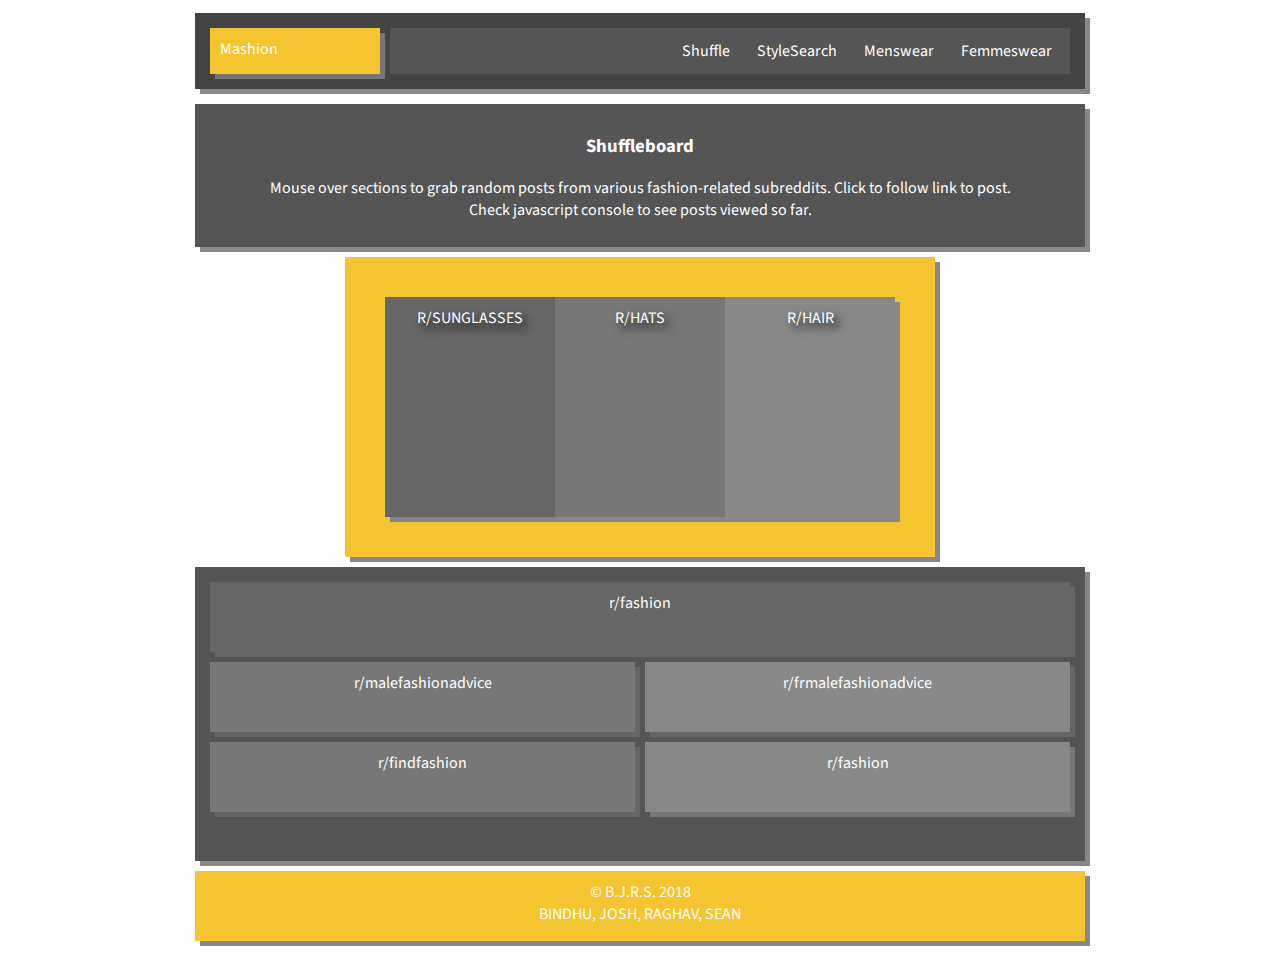
<file: index.html>
<!DOCTYPE html>
<html>
<head>
  <script src="https://code.jquery.com/jquery-3.1.0.js"></script>
  <script type="text/javascript" src="scripts.js"></script>
  <title>Mashion | Shuffleboard</title>
  <link rel="stylesheet" href="homestyle.css">
  <link rel="stylesheet" href="https://fonts.googleapis.com/css?family=Bitter:400,700">
  <link rel="stylesheet" href="https://fonts.googleapis.com/css?family=Source+Sans+Pro:300,400,700">
</head>
<body>
  <div class="container">
    <div class="grid navibar">
      <div class="grid logo">
              <a href="index.html">Mashion</a>
            </div>
      <div class="grid navi">
        <a class="navlink active" href="index.html">Shuffle</a>
        <a class="navlink" href="search.html">StyleSearch</a>
        <a class="navlink" href="mens.html">Menswear</a>
        <a class="navlink" href="fems.html">Femmeswear</a>
      </div>
    </div>
      <div class="grid intro"><h3>Shuffleboard</h3>
      <p>
        Mouse over sections to grab random posts from various fashion-related subreddits. Click to follow link to post.<br>
        Check javascript console to see posts viewed so far.
      </p>
    </div>
    <div class="grid main">
      <div class="grid card1 hook1" id="sunglasses">
              <span class="secname">r/sunglasses</span>
      </div>
      <div class="grid card2 hook2" id="hats">
        <span class="secname"> r/hats</span>
      </div>
      <div class="grid card3 hook3" id="hair">
        <span class="secname"> r/hair</span>
      </div>
    </div>
    <div class="grid extra">
            <div class="grid card4 hook4" id="fashion">
        <span class="secname"> R/FASHION</span>
      </div><br>
      <div class="grid card5 hook5" id="maleFashionAdvice">
        <span class="secname"> R/MALEFASHIONADVICE</span>
      </div><br>
      <div class="grid card6 hook6" id="femaleFashionAdvice">
        <span class="secname"> R/FRMALEFASHIONADVICE</span>
      </div><br>
            <div class="grid card7 hook7" id="findFashion">
        <span class="secname"> R/FINDFASHION</span>
      </div><br>
      <div class="grid card8 hook8" id="outfits">
        <span class="secname"> R/FASHION</span>
      </div>
    </div>
    <div class="grid footer">&copy; B.J.R.S. 2018 <br> Bindhu, Josh, Raghav, Sean
    </div>
  </div>
</body>
</file>
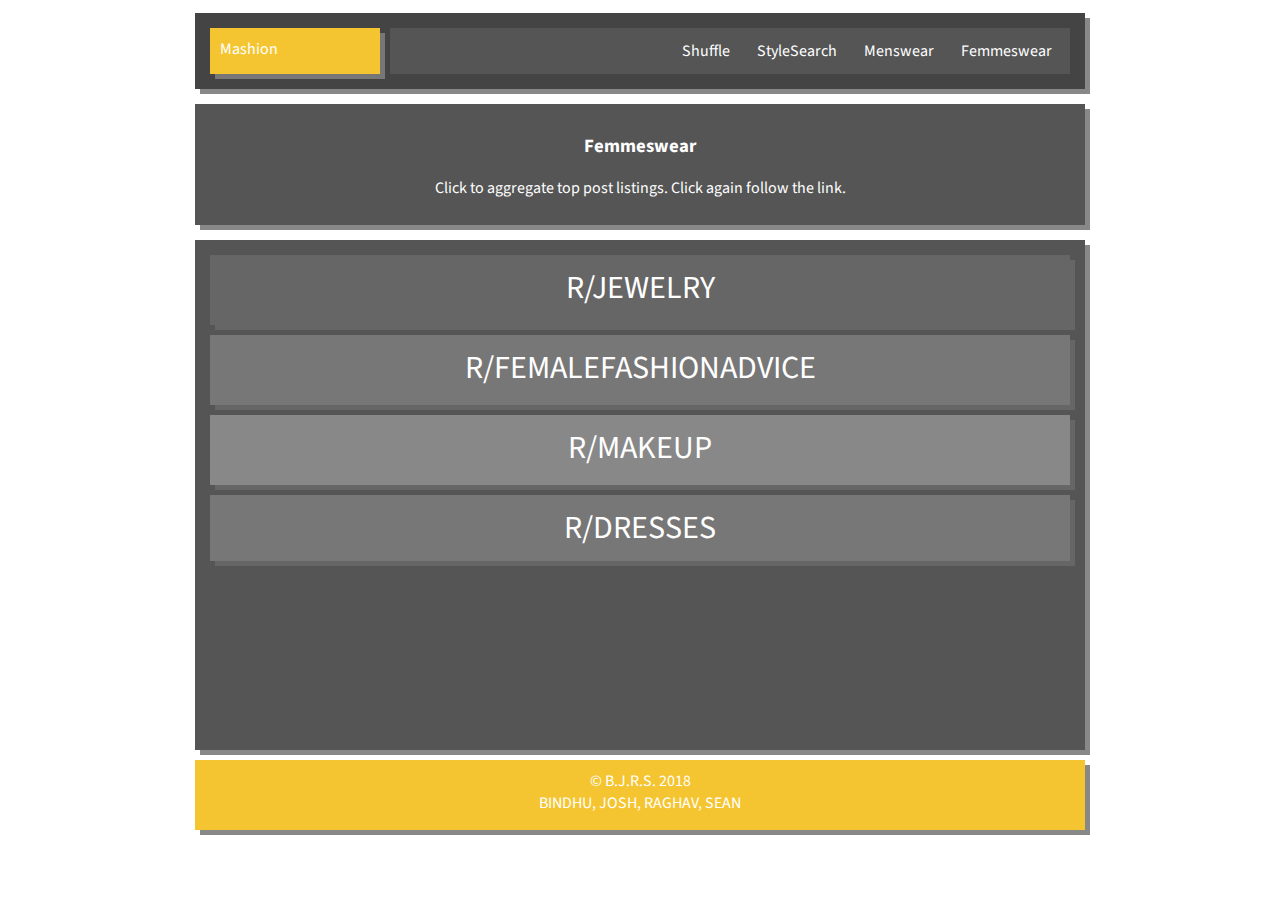
<file: fems.html>
<!DOCTYPE html>
<html>

<head>
  <script src="https://code.jquery.com/jquery-3.1.0.js"></script>
  <script type="text/javascript" src="femmes.js"></script>
  <title>Mashion | Femmeswear</title>
  <link rel="stylesheet" href="femmestyle.css">
  <link rel="stylesheet" href="https://fonts.googleapis.com/css?family=Bitter:400,700">
  <link rel="stylesheet" href="https://fonts.googleapis.com/css?family=Source+Sans+Pro:300,400,700">
</head>

<body>
  <div class="container">
    <div class="grid navibar">
      <div class="grid logo">
        <a href="index.html">Mashion</a>
      </div>
      <div class="grid navi">
        <a class="navlink active" href="index.html">Shuffle</a>
        <a class="navlink" href="search.html">StyleSearch</a>
        <a class="navlink" href="mens.html">Menswear</a>
        <a class="navlink" href="fems.html">Femmeswear</a>
      </div>
    </div>
    <div class="grid intro">
      <h3>Femmeswear</h3>
      <p>
        Click to aggregate top post listings. Click again follow the link.<br>
      </p>
    </div>
    <div class="grid extra">
      <secname class="grid card4 hook" id="jewelry">
        <span class="secname"> R/jewelry</span>
      </secname><br>
      <secname class="grid card5 hook" id="femaleFashionAdvice">
        <span class="secname"> R/feMALEFASHIONADVICE</span>
      </secname><br>
      <secname class="grid card6 hook" id="makeup">
        <span class="secname"> R/makeup</span>
      </secname><br>
      <secname class="grid card7 hook" id="dresses">
        <span class="secname"> R/dresses</span>
      </secname><br>
    </div>
    <div class="grid footer">&copy; B.J.R.S. 2018 <br> Bindhu, Josh, Raghav, Sean
    </div>
  </div>
</body>
</file>
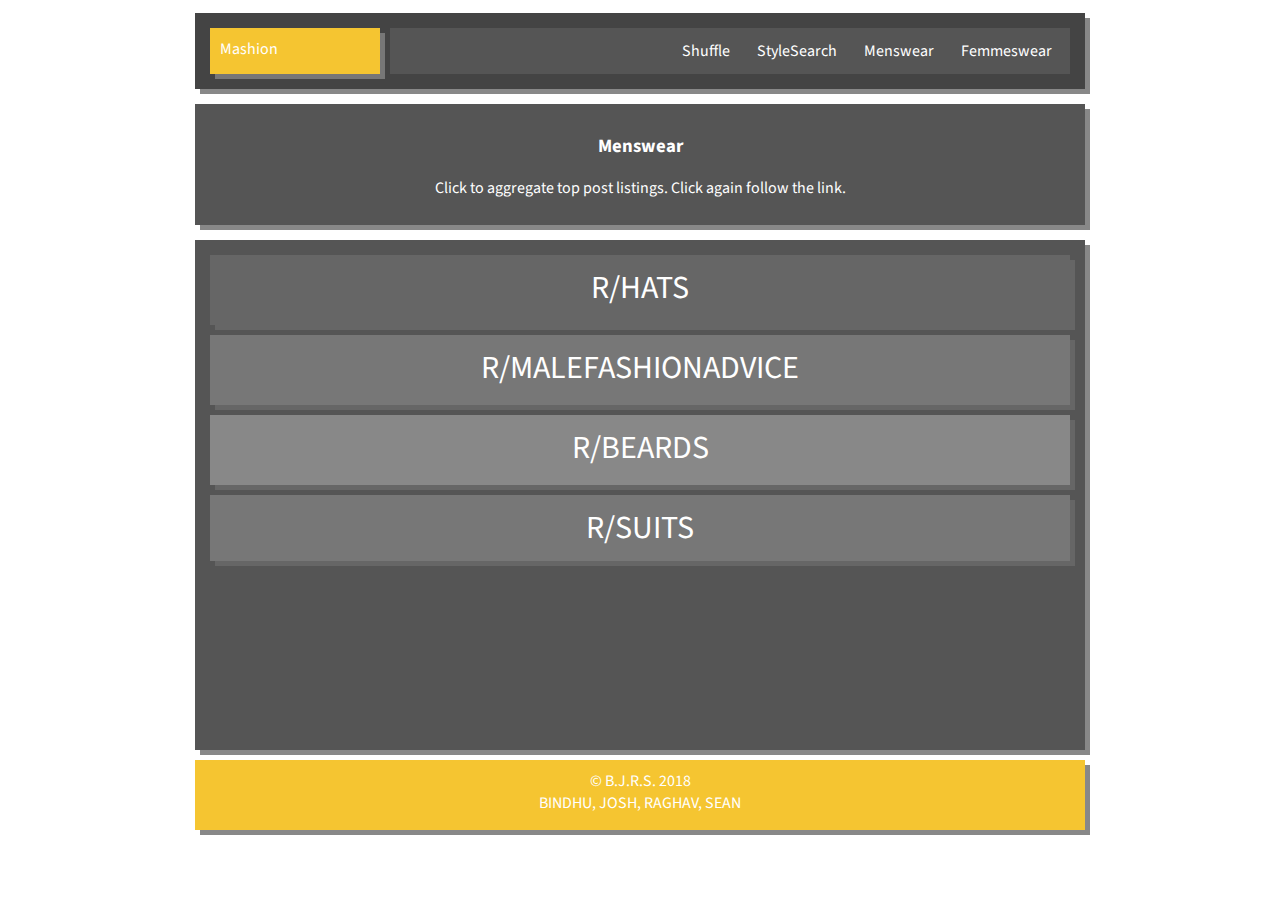
<file: mens.html>
<!DOCTYPE html>
<html>

<head>
  <script src="https://code.jquery.com/jquery-3.1.0.js"></script>
  <script type="text/javascript" src="js/index.js"></script>
  <title>Mashion | Menswear</title>
  <link rel="stylesheet" href="css/style.css">
  <link rel="stylesheet" href="https://fonts.googleapis.com/css?family=Bitter:400,700">
  <link rel="stylesheet" href="https://fonts.googleapis.com/css?family=Source+Sans+Pro:300,400,700">
</head>

<body>
  <div class="container">
    <div class="grid navibar">
      <div class="grid logo">
        <a href="index.html">Mashion</a>
      </div>
      <div class="grid navi">
        <a class="navlink active" href="index.html">Shuffle</a>
        <a class="navlink" href="search.html">StyleSearch</a>
        <a class="navlink" href="mens.html">Menswear</a>
        <a class="navlink" href="fems.html">Femmeswear</a>
      </div>
    </div>
    <div class="grid intro">
      <h3>Menswear</h3>
      <p>
        Click to aggregate top post listings. Click again follow the link.<br>
      </p>
    </div>
    <div class="grid extra">
      <secname class="grid card4 hook" id="hats">
        <span class="secname"> R/hats</span>
      </secname><br>
      <secname class="grid card5 hook" id="maleFashionAdvice">
        <span class="secname"> R/MALEFASHIONADVICE</span>
      </secname><br>
      <secname class="grid card6 hook" id="beards">
        <span class="secname"> R/beards</span>
      </secname><br>
      <secname class="grid card7 hook" id="suits">
        <span class="secname"> R/suits</span>
      </secname><br>
    </div>
    <div class="grid footer">&copy; B.J.R.S. 2018 <br> Bindhu, Josh, Raghav, Sean
    </div>
  </div>
</body>
</file>
<file: homestyle.css>
.activeCard {
            text-transform: lowercase;
        }

        a:link, a:visited, a:hover, a:active {
            text-decoration: none;
            color: #FFFFFF;
        }

        body {
            font-family: 'Source Sans Pro';
        }

        .container {
			display: grid;
			grid-template-columns: 1fr 3fr;
			grid-column-gap: 10px;
			grid-row-gap: 5px;
			margin: 0 auto;
			max-width: 900px;
			grid-template-areas: 
				"navibar navibar navibar navibar"
				"intro intro intro intro"
				"main main main main"
				"extra extra extra extra"
				"footer footer footer footer";
		}

		.grid {
			background-color: #444;
			color: #fff;
			padding: 10px;
			font-size: 1em;
			margin: 5px 5px 5px 5px;
		} 

		.navibar {
			grid-area: navibar;
			display: grid;
			grid-template-areas: 
				"logo navi navi navi";
            box-shadow: 5px 5px #888888;
		}

		.logo {
			grid-area: logo;
			background: #f5c531;
            box-shadow: 5px 5px #777777;
		}

		.navi {
			grid-area: navi;
			background: #555555;
			text-align: right;
            padding: 12px 6px 12px;
		}

        .navlink {
            padding: 6px 12px 6px;
        }

		.intro {
			grid-area: intro;
			background: #555555;
            text-align: center;
            box-shadow: 5px 5px #888888;
		}

		.main {
			grid-area: main;
			background: #f5c531;
			display: grid;
			grid-template-areas: 
				"card card card";
            text-align: center;
            text-transform: uppercase;
            padding: 40px 40px 40px;
            margin: 0 auto;
            box-shadow: 5px 5px #888888;
		}

		.extra {
			grid-area: extra;
			background: #555555;
            display: grid;
            grid-template-columns: 1fr 1fr;
            grid-template-rows: 1fr 1fr 1fr;
            text-align: center;
            margin-bottom: 0;
            padding-bottom: 0;
            box-shadow: 5px 5px #888888;
		text-transform: lowercase;
		}

		.footer {
			grid-area: footer;
			background: #f5c531;
			height: 50px;
            text-align: center;
            text-transform: uppercase;
            box-shadow: 5px 5px #888888;
		}

		.card1 {
			grid-area: card1;
			background: #666666;
			height: 200px;
			width: 150px;
			grid-column: 1;
			margin: 0 auto;
            background-image: url("https://my.mixtape.moe/oqitpx.jpg");
            background-position: center;
            box-shadow: 5px 5px #888888;
            text-shadow: 5px 5px 10px #000000;
		}

		.card2 {
			grid-area: card2;
			background: #777777;
			height: 200px;
			width: 150px;
			grid-column: 2;
			margin: 0 auto;
            background-image: url("https://my.mixtape.moe/ceamya.jpg");
            background-position: center;
            box-shadow: 5px 5px #888888;
            text-shadow: 5px 5px 10px #000000;
		}

		.card3 {
			grid-area: card3;
			background: #888888;
			height: 200px;
			width: 150px;
			grid-column: 3;
			margin: 0 auto;
            background-image: url("https://my.mixtape.moe/twfcwu.jpg");
            background-position: center;
            box-shadow: 5px 5px #888888;
            text-shadow: 5px 5px 10px #000000;
		}

        .card4 {
			grid-area: card1;
			background: #666666;
            grid-column: 1 / span 2 ;
            grid-row: 1;
            min-height: 50px;
            box-shadow: 5px 5px #666666;
		}

		.card5 {
			grid-area: card2;
			background: #777777;
            grid-column: 1;
            grid-row: 2;
            box-shadow: 5px 5px #666666;
		}

		.card6 {
			grid-area: card3;
			background: #888888;
            grid-column: 2;
            grid-row: 2;
            box-shadow: 5px 5px #666666;
		}
        .card7 {
			grid-area: card2;
			background: #777777;
            grid-column: 1;
            grid-row: 3;
            box-shadow: 5px 5px #666666;
		}

		.card8 {
			grid-area: card3;
			background: #888888;
            grid-column: 2;
            grid-row: 3;
            box-shadow: 5px 5px #777777;
		}

    @media all and (max-width: 930px) {
        .container {
			grid-template-areas: 
				"navibar navibar navibar navibar"
				"intro intro intro intro"
				"main main main main"
				"extra extra extra extra"
				"footer footer footer footer";
		}
        .navibar {
			grid-template-areas: 
				"logo logo logo logo"
                "navi navi navi navi";
		}
      
        .logo {
			grid-area: logo;
            text-align: center;
		}
      
		.navi {
			text-align: center;
		}
      
        .main {
            max-width: 100%;
            margin: 0 auto;
		}
      
        .extra {
            grid-template-columns: 1fr;
            grid-template-rows: repeat(5, 1fr);
		}
       
        .card1 {
            grid-column: 1;
            grid-row: 1;
		}

		.card2 {
            grid-column: 2;
            grid-row: 1;
		}

		.card3 {
            grid-column: 3;
            grid-row: 1;
		}

        .card4 {
            grid-column: 1;
            grid-row: 1;
		}

		.card5 {
            grid-column: 1;
            grid-row: 2;
		}

		.card6 {
            grid-column: 1;
            grid-row: 3;
		}
        .card7 {
            grid-column: 1;
            grid-row: 4;
		}

		.card8 {
            grid-column: 1;
            grid-row: 5;
		}
    }

    @media all and (max-width: 560px) {
      .main {
            max-width: 300px;
		}
      
        .card1 {
            grid-column: 1;
            grid-row: 1;
		}

		.card2 {
            grid-column: 1;
            grid-row: 2;
		}

		.card3 {
            grid-column: 1;
            grid-row: 3;
		}
    }
</file>
<file: femmestyle.css>
.activeCard {
            text-transform: lowercase;
        }

        a:link, a:visited, a:hover, a:active {
            text-decoration: none;
            color: #FFFFFF;
        }

        body {
            font-family: 'Source Sans Pro';
        }

        .container {
			display: grid;
			grid-template-columns: 1fr 3fr;
			grid-column-gap: 10px;
			grid-row-gap: 5px;
			margin: 0 auto;
			max-width: 900px;
			grid-template-areas: 
				"navibar navibar navibar navibar"
				"intro intro intro intro"
				"extra extra extra extra"
				"footer footer footer footer";
		}

    button {
      font-size: 18px;
      border-radius: 5px;
      background: gray;
      color: white;
    }

		.grid {
			background-color: #444;
			color: #fff;
			padding: 10px;
			font-size: 1em;
			margin: 5px 5px 5px 5px;
		} 

		.navibar {
			grid-area: navibar;
			display: grid;
			grid-template-areas: 
				"logo navi navi navi";
            box-shadow: 5px 5px #888888;
		}

		.logo {
			grid-area: logo;
			background: #f5c531;
            box-shadow: 5px 5px #777777;
		}

		.navi {
			grid-area: navi;
			background: #555555;
			text-align: right;
            padding: 12px 6px 12px;
		}

        .navlink {
            padding: 6px 12px 6px;
        }

		.intro {
			grid-area: intro;
			background: #555555;
            text-align: center;
            box-shadow: 5px 5px #888888;
		}

		.main {
			grid-area: main;
			background: #f5c531;
			display: grid;
			grid-template-areas: 
				"card card card";
            text-align: center;
            text-transform: uppercase;
            padding: 40px 40px 40px;
            margin: 0 auto;
            box-shadow: 5px 5px #888888;
		}

		.extra {
			grid-area: extra;
			background: #555555;
            display: grid;
            grid-template-columns: 1fr;
            grid-template-rows: 1fr 1fr 1fr;
            text-align: center;
            margin-bottom: 0;
            padding-bottom: 0;
            box-shadow: 5px 5px #888888;
		text-transform: uppercase;
      font-size: 2em;
		}

		.footer {
			grid-area: footer;
			background: #f5c531;
			height: 50px;
            text-align: center;
            text-transform: uppercase;
            box-shadow: 5px 5px #888888;
		}

		.card1 {
			grid-area: card1;
			background: #666666;
			height: 200px;
			width: 150px;
			grid-column: 1;
			margin: 0 auto;
            background-image: url("https://my.mixtape.moe/oqitpx.jpg");
            background-position: center;
            box-shadow: 5px 5px #888888;
            text-shadow: 5px 5px 10px #000000;
		}

		.card2 {
			grid-area: card2;
			background: #777777;
			height: 200px;
			width: 150px;
			grid-column: 2;
			margin: 0 auto;
            background-image: url("https://my.mixtape.moe/ceamya.jpg");
            background-position: center;
            box-shadow: 5px 5px #888888;
            text-shadow: 5px 5px 10px #000000;
		}

		.card3 {
			grid-area: card3;
			background: #888888;
			height: 200px;
			width: 150px;
			grid-column: 3;
			margin: 0 auto;
            background-image: url("https://my.mixtape.moe/twfcwu.jpg");
            background-position: center;
            box-shadow: 5px 5px #888888;
            text-shadow: 5px 5px 10px #000000;
		}

        .card4 {
			grid-area: card1;
			background: #666666;
            grid-column: 1;
            grid-row: 1;
            min-height: 50px;
            box-shadow: 5px 5px #666666;
		}

		.card5 {
			grid-area: card2;
			background: #777777;
            grid-column: 1;
            grid-row: 2;
            box-shadow: 5px 5px #666666;
		}

		.card6 {
			grid-area: card3;
			background: #888888;
            grid-column: 1;
            grid-row: 3;
            box-shadow: 5px 5px #666666;
		}
        .card7 {
			grid-area: card2;
			background: #777777;
            grid-column: 1;
            grid-row: 4;
            box-shadow: 5px 5px #666666;
		}

		.card8 {
			grid-area: card3;
			background: #888888;
            grid-column: 1;
            grid-row: 5;
            box-shadow: 5px 5px #777777;
		}
</file>
<file: css/style.css>
.activeCard {
            text-transform: lowercase;
        }

        a:link, a:visited, a:hover, a:active {
            text-decoration: none;
            color: #FFFFFF;
        }

        body {
            font-family: 'Source Sans Pro';
        }

        .container {
			display: grid;
			grid-template-columns: 1fr 3fr;
			grid-column-gap: 10px;
			grid-row-gap: 5px;
			margin: 0 auto;
			max-width: 900px;
			grid-template-areas: 
				"navibar navibar navibar navibar"
				"intro intro intro intro"
				"extra extra extra extra"
				"footer footer footer footer";
		}

    button {
      font-size: 18px;
      border-radius: 5px;
      background: gray;
      color: white;
    }

		.grid {
			background-color: #444;
			color: #fff;
			padding: 10px;
			font-size: 1em;
			margin: 5px 5px 5px 5px;
		} 

		.navibar {
			grid-area: navibar;
			display: grid;
			grid-template-areas: 
				"logo navi navi navi";
            box-shadow: 5px 5px #888888;
		}

		.logo {
			grid-area: logo;
			background: #f5c531;
            box-shadow: 5px 5px #777777;
		}

		.navi {
			grid-area: navi;
			background: #555555;
			text-align: right;
            padding: 12px 6px 12px;
		}

        .navlink {
            padding: 6px 12px 6px;
        }

		.intro {
			grid-area: intro;
			background: #555555;
            text-align: center;
            box-shadow: 5px 5px #888888;
		}

		.main {
			grid-area: main;
			background: #f5c531;
			display: grid;
			grid-template-areas: 
				"card card card";
            text-align: center;
            text-transform: uppercase;
            padding: 40px 40px 40px;
            margin: 0 auto;
            box-shadow: 5px 5px #888888;
		}

		.extra {
			grid-area: extra;
			background: #555555;
            display: grid;
            grid-template-columns: 1fr;
            grid-template-rows: 1fr 1fr 1fr;
            text-align: center;
            margin-bottom: 0;
            padding-bottom: 0;
            box-shadow: 5px 5px #888888;
		text-transform: uppercase;
      font-size: 2em;
		}

		.footer {
			grid-area: footer;
			background: #f5c531;
			height: 50px;
            text-align: center;
            text-transform: uppercase;
            box-shadow: 5px 5px #888888;
		}

		.card1 {
			grid-area: card1;
			background: #666666;
			height: 200px;
			width: 150px;
			grid-column: 1;
			margin: 0 auto;
            background-image: url("https://my.mixtape.moe/oqitpx.jpg");
            background-position: center;
            box-shadow: 5px 5px #888888;
            text-shadow: 5px 5px 10px #000000;
		}

		.card2 {
			grid-area: card2;
			background: #777777;
			height: 200px;
			width: 150px;
			grid-column: 2;
			margin: 0 auto;
            background-image: url("https://my.mixtape.moe/ceamya.jpg");
            background-position: center;
            box-shadow: 5px 5px #888888;
            text-shadow: 5px 5px 10px #000000;
		}

		.card3 {
			grid-area: card3;
			background: #888888;
			height: 200px;
			width: 150px;
			grid-column: 3;
			margin: 0 auto;
            background-image: url("https://my.mixtape.moe/twfcwu.jpg");
            background-position: center;
            box-shadow: 5px 5px #888888;
            text-shadow: 5px 5px 10px #000000;
		}

        .card4 {
			grid-area: card1;
			background: #666666;
            grid-column: 1;
            grid-row: 1;
            min-height: 50px;
            box-shadow: 5px 5px #666666;
		}

		.card5 {
			grid-area: card2;
			background: #777777;
            grid-column: 1;
            grid-row: 2;
            box-shadow: 5px 5px #666666;
		}

		.card6 {
			grid-area: card3;
			background: #888888;
            grid-column: 1;
            grid-row: 3;
            box-shadow: 5px 5px #666666;
		}
        .card7 {
			grid-area: card2;
			background: #777777;
            grid-column: 1;
            grid-row: 4;
            box-shadow: 5px 5px #666666;
		}

		.card8 {
			grid-area: card3;
			background: #888888;
            grid-column: 1;
            grid-row: 5;
            box-shadow: 5px 5px #777777;
		}
</file>
